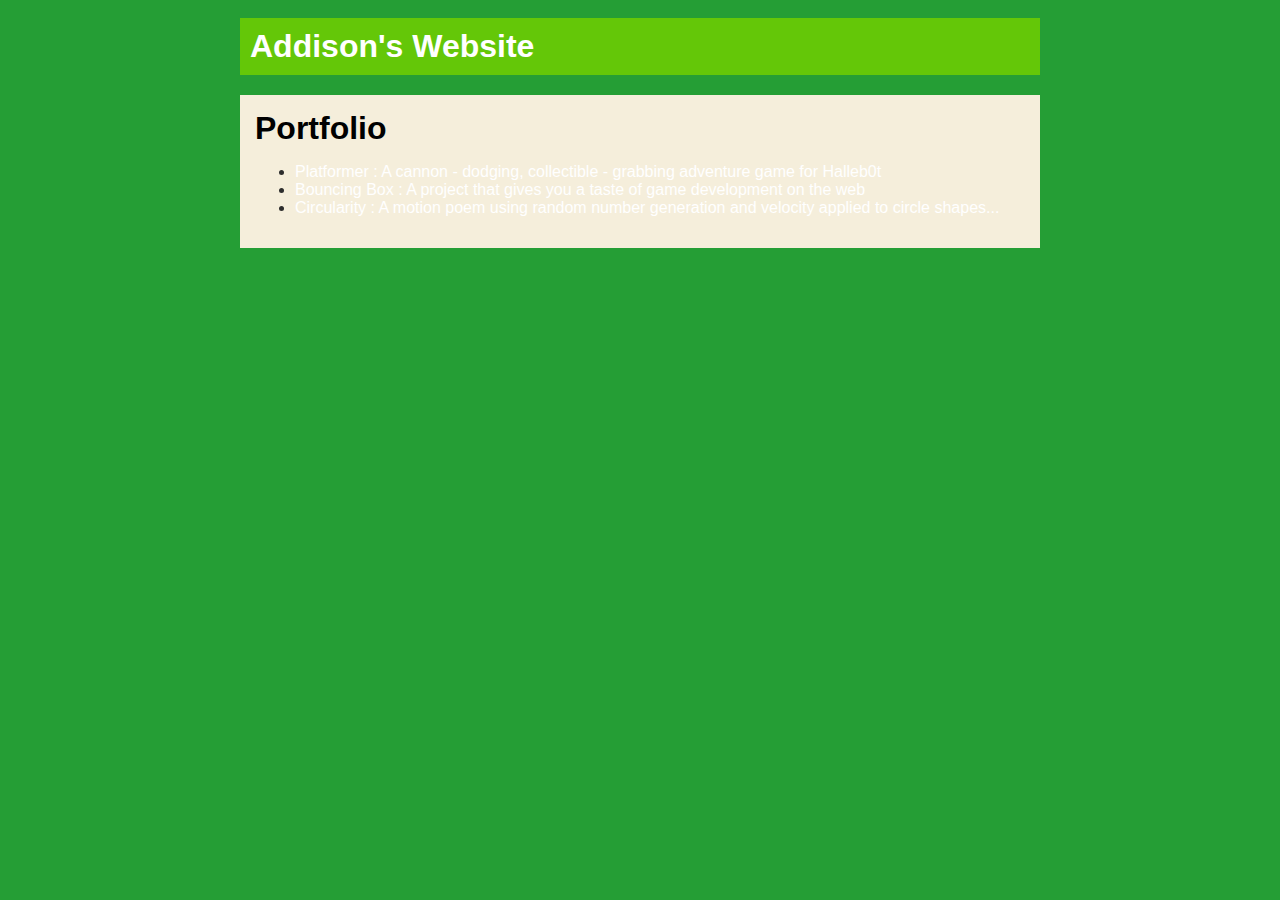
<file: portfolio.html>
<!DOCTYPE HTML>
<html>
    <head>
        <title>Addison's Website</title>
        <link rel="stylesheet" href="style.css">
    </head>

    <body>
        <div id="all-contents">
            <nav>
          
                <h1>Addison's Website</h1>
                <link rel="stylesheet" href="style.css">
                    </li>
                </ul>
            </nav>
            <main>
                <div class="content">
                    <h1>Portfolio</h1>
                    <ul id="Portfolio">
                        <li><a href="projects/platformer/">Platformer : A cannon - dodging, collectible - grabbing adventure game for Halleb0t</a></li>
                        <li><a href="projects/bouncing-box/">Bouncing Box : A project that gives you a taste of game development on the web </a></li>
                        <li><a href="projects/circularity/">Circularity : A motion poem using random number generation and velocity applied to circle shapes...</a></li>
                    </ul>
            </main>
        </div>
    </body>
</html>
</file>
<file: style.css>
body {
    background: rgb(37, 158, 53);
    color: rgb(45, 45, 45);
    padding: 10px;
    font-family: arial;
}
#all-contents {
  max-width: 800px;
    margin: auto;
}

/* navigation menu */
nav {
    background: rgb(100, 199, 8);
   margin: 0 auto;
   margin-bottom: 20px;
    display: flex;
    padding: 10px;
}
h1 {
    display: flex;
    align-items: center;
    color: white;
    flex: 1;
    margin: 0;
}
#nav-ul {
    list-style-image: none;
}
.nav-li {
    display: inline-block;
    padding: 0 10px;
}
a {
    text-decoration: none;
    color: #fff;
}

/* main container area beneath menu */
main {
    background: rgb(245, 238, 219);
    display: flex;
}
.sidebar {
    margin-right: 25px;
    padding: 10px;
}
.sidebar-img {
    width: 200px;
}
.content {
    flex: 1;
    padding: 15px;
}

/* portfolio styles */
#interests {
    border: 4px silver ridge;
    padding: 8px;
}
h2, h3 {
    margin: 0px;
}


         /* portfolio styles */
         .content h1 {
            color: black;
        }

        #portfolio {
            list-style-type: none;
            padding-left: 0;
        }

        #portfolio li {
            background: #fff;
            padding: 10px;
            border-radius: 10px;
            margin-bottom: 10px;
        }

        #portfolio li:hover {
            background: #eee;
        }

        #portfolio a {
            text-decoration: none;
            color: #454545;
        }
</file>
